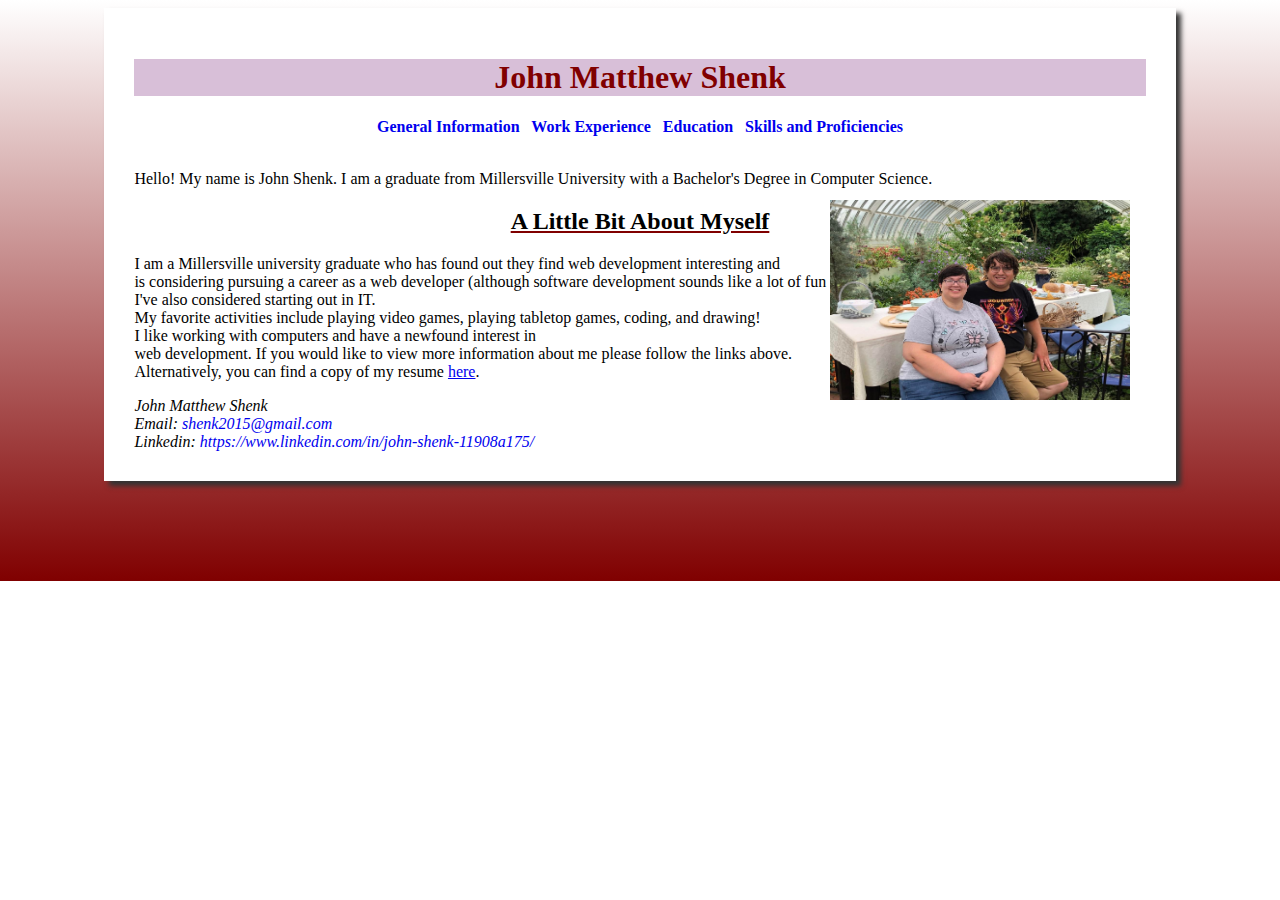
<file: index.html>
<!DOCTYPE html>
<html lang = "en">
        <head>
            <title> John Matthew Shenk </title>  
            <meta charset="utf-8">
            <link href="valHabar.css" rel="stylesheet">
        </head>
    <body>
        <div id = "wrapper">
        <header> <h1 class = "name">John Matthew Shenk</h1></header>
        <nav>
            <b>
                <a href="index.html">General Information</a> &nbsp; 
                <a href="experience.html">Work Experience</a> &nbsp;
                <a href="education.html">Education</a> &nbsp;
                <a href="skills.html">Skills and Proficiencies</a>
            </b>
        </nav>
        <br>
        <p>
            Hello! My name is John Shenk. I am a graduate from Millersville University with a Bachelor's Degree in Computer Science. <br>
        </p>

        <h2 class = "introduction title">A Little Bit About Myself</h2>
        <p>
            I am a Millersville university graduate who has found out they find web development interesting and<br>
            is considering pursuing a career as a web developer (although software development sounds like a lot of fun too!).<br>
            I've also considered starting out in IT. <br> 
            My favorite activities include playing video games, playing tabletop games, coding, and drawing! <br>
            I like working with computers and have a newfound interest in<br>
            web development. If you would like to view more information about me please follow the links above.<br>
            Alternatively, you can find a copy of my resume <a href="Documents/John's Resume.pdf" target ="_blank">here</a>.<br>    
        </p>
        <img src = "Images/me.jpg" class = "me">
        <footer>
            <i>
                John Matthew Shenk<br>
                Email: <a href="mailto:shenk2015@gmail.com" class = "contact">shenk2015@gmail.com</a><br>
                Linkedin: <a href="https://www.linkedin.com/in/john-shenk-11908a175/" class = "contact" target ="_blank">https://www.linkedin.com/in/john-shenk-11908a175/ </a>
            </i>
        </footer>
    </div>
    </body>
</html>
</file>
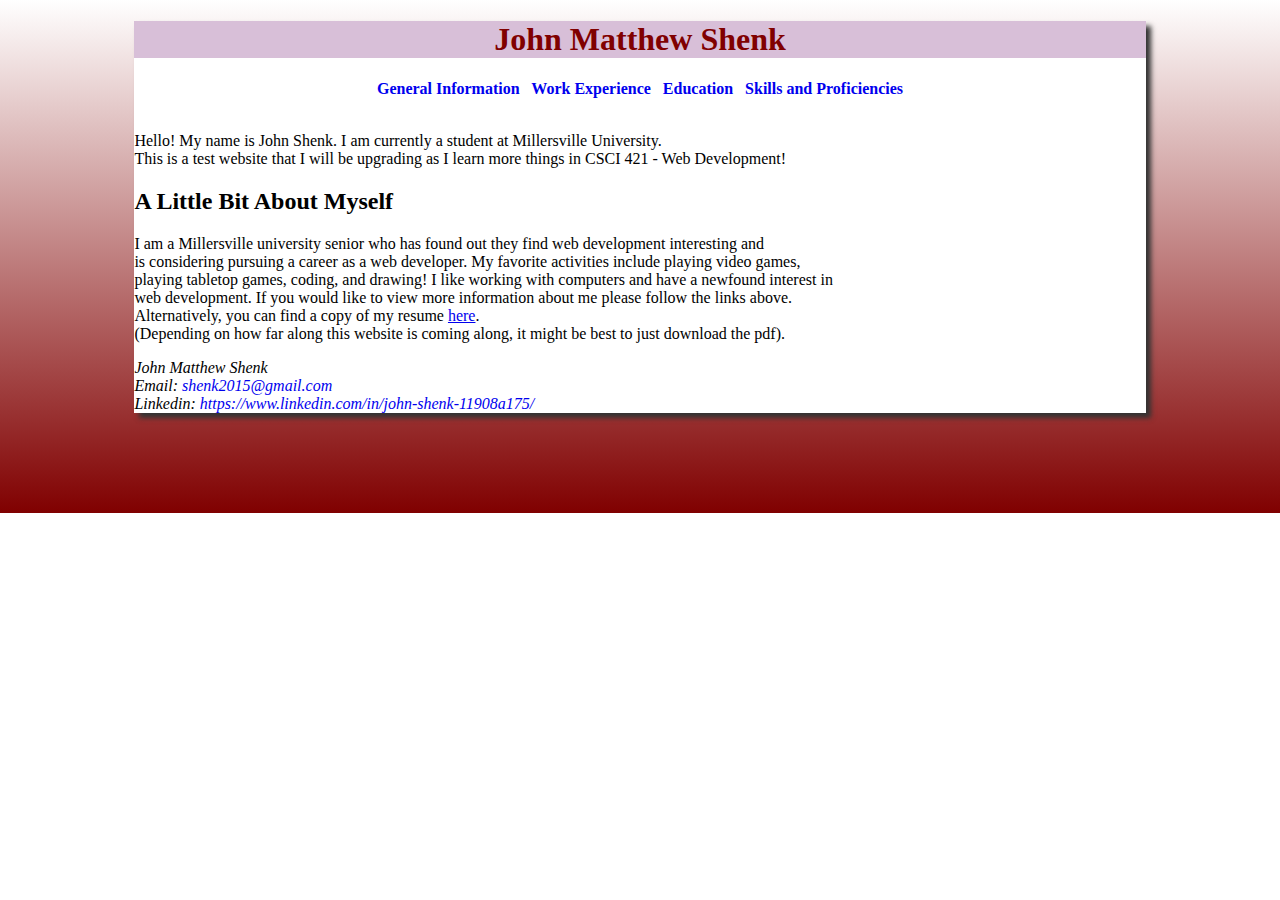
<file: Resume Website/index.html>
<!DOCTYPE html>
<html lang = "en">
        <head>
            <title> John Matthew Shenk </title>  
            <meta charset="utf-8">
            <link href="valHabar.css" rel="stylesheet">
        </head>
    <body>
        <div id = "wrapper">
        <header> <h1 class = "name">John Matthew Shenk</h1></header>
        <nav>
            <b>
                <a href="index.html">General Information</a> &nbsp; 
                <a href="experience.html">Work Experience</a> &nbsp;
                <a href="education.html">Education</a> &nbsp;
                <a href="skills.html">Skills and Proficiencies</a>
            </b>
        </nav>
        <br>
        <p>
            Hello! My name is John Shenk. I am currently a student at Millersville University. <br>
            This is a test website that I will be upgrading as I learn more things in CSCI 421 - Web Development!<br>
        </p>

        <h2>A Little Bit About Myself</h2>
        <p>
            I am a Millersville university senior who has found out they find web development interesting and<br>
            is considering pursuing a career as a web developer. My favorite activities include playing video games,<br>
            playing tabletop games, coding, and drawing! I like working with computers and have a newfound interest in<br>
            web development. If you would like to view more information about me please follow the links above.<br>
            Alternatively, you can find a copy of my resume <a href="Documents/John's Resume.pdf" target ="_blank">here</a>.<br>
            (Depending on how far along this website is coming along, it might be best to just download the pdf).       
        </p>
        <footer>
            <i>
                John Matthew Shenk<br>
                Email: <a href="mailto:shenk2015@gmail.com" class = "contact">shenk2015@gmail.com</a><br>
                Linkedin: <a href="https://www.linkedin.com/in/john-shenk-11908a175/" class = "contact" target ="_blank">https://www.linkedin.com/in/john-shenk-11908a175/ </a>
            </i>
        </footer>
    </div>
    </body>
</html>
</file>
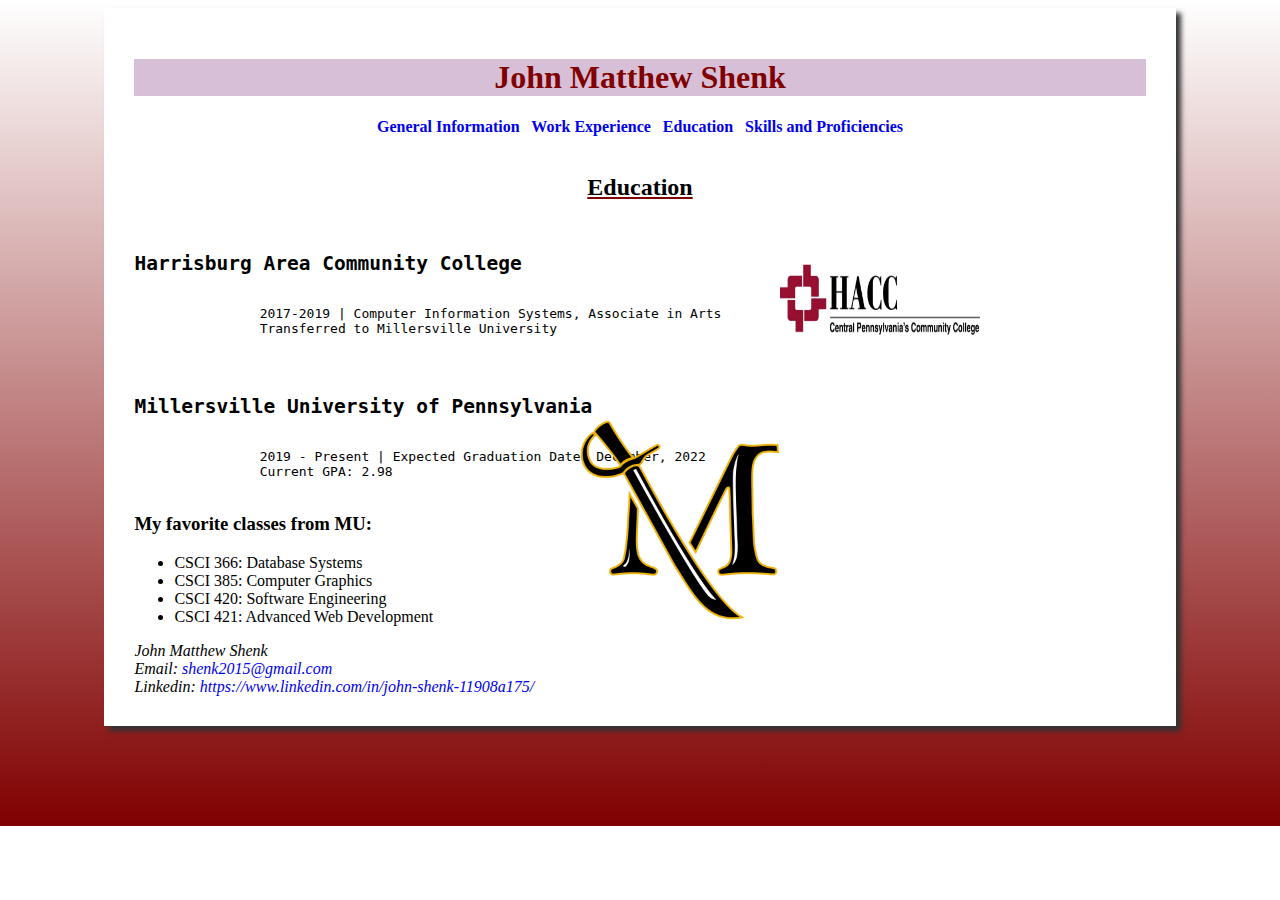
<file: education.html>
<!DOCTYPE html>
<html lang = "en">
    <head>
        <title>John Matthew Shenk::Education</title>
        <meta charset="utf-8">
        <link href="valHabar.css" rel="stylesheet">
    </head>
    <body>
    <div id = "wrapper">
        <header><h1 class = "name">John Matthew Shenk</h1></header>
        <nav>
            <b>
                <a href="index.html">General Information</a> &nbsp; 
                <a href="experience.html">Work Experience</a> &nbsp;
                <a href="education.html">Education</a> &nbsp;
                <a href="skills.html">Skills and Proficiencies</a>
            </b>
        </nav>
        <br>

        <h2 class = "education title">Education</h2>
        <img src = "Images/MU.png" class = "MU eduImage">
        <img src = "Images/hacc.png" class = "HACC">
        
        <div class = "hacco eduSection">
            <pre>
                <h2>Harrisburg Area Community College</h2>
                2017-2019 | Computer Information Systems, Associate in Arts
                Transferred to Millersville University
            </pre>
        </div>
        
        <div class = "mu eduSection"> 
            <pre>
                <h2>Millersville University of Pennsylvania</h2>
                2019 - Present | Expected Graduation Date: December, 2022
                Current GPA: 2.98
            </pre>
            <h3>My favorite classes from MU:</h3>
            <ul>
                <li>CSCI 366: Database Systems</li>
                <li>CSCI 385: Computer Graphics</li>
                <li>CSCI 420: Software Engineering</li>
                <li>CSCI 421: Advanced Web Development</li>
            </ul>
        </div>

        <footer>
            <i>
                John Matthew Shenk<br>
                Email: <a href="mailto:shenk2015@gmail.com" class = "contact">shenk2015@gmail.com</a><br>
                Linkedin: <a href="https://www.linkedin.com/in/john-shenk-11908a175/" class = "contact" target ="_blank">https://www.linkedin.com/in/john-shenk-11908a175/ </a>
            </i>
        </footer>
    </div>
    </body>
</html>
</file>
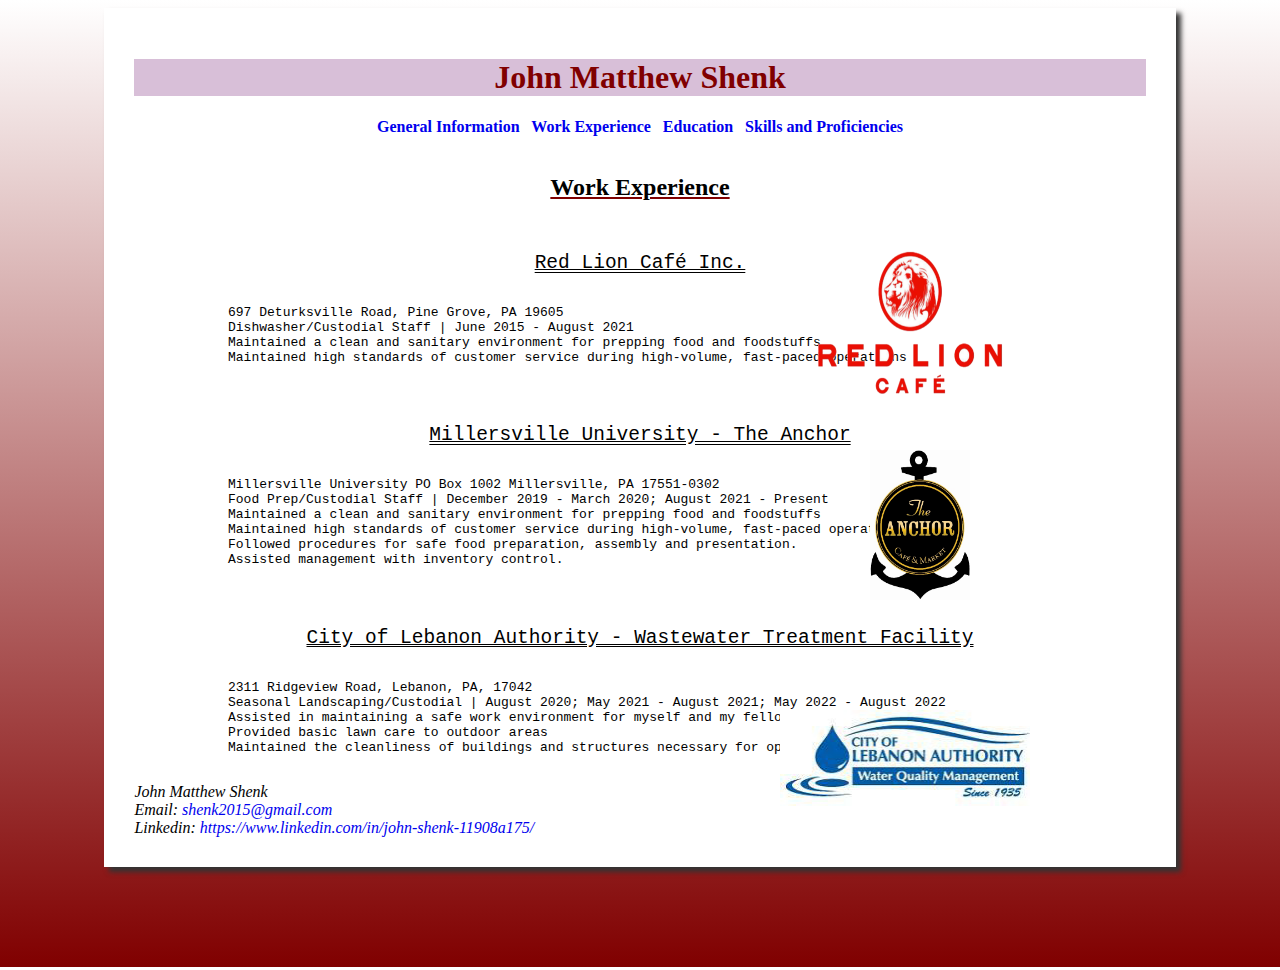
<file: experience.html>
<!DOCTYPE html>
<html lang = "en">
        <head>
            <title> John Matthew Shenk::Experience</title>  
            <meta charset="utf-8">
            <link href="valHabar.css" rel="stylesheet">
        </head>
    <body>
        <div id="wrapper">
        <header> <h1 class = "name">John Matthew Shenk</h1></header>
        <nav>
            <b>
                <a href="index.html">General Information</a> &nbsp; 
                <a href="experience.html">Work Experience</a> &nbsp;
                <a href="education.html">Education</a> &nbsp;
                <a href="skills.html">Skills and Proficiencies</a>
            </b>
        </nav>
        <br>
       
        <h2 class = "work_experience title">Work Experience</h2>
        <pre>
            <h2 class = "occupation">Red Lion Café Inc.</h2>
            697 Deturksville Road, Pine Grove, PA 19605
            Dishwasher/Custodial Staff | June 2015 - August 2021
            Maintained a clean and sanitary environment for prepping food and foodstuffs
            Maintained high standards of customer service during high-volume, fast-paced operations
        </pre>
        <img src = "Images/RedLion.png" class = "RLC">
        <pre>
            <h2 class = "occupation">Millersville University - The Anchor</h2>
            Millersville University PO Box 1002 Millersville, PA 17551-0302
            Food Prep/Custodial Staff | December 2019 - March 2020; August 2021 - Present
            Maintained a clean and sanitary environment for prepping food and foodstuffs
            Maintained high standards of customer service during high-volume, fast-paced operations.
            Followed procedures for safe food preparation, assembly and presentation.
            Assisted management with inventory control.
        </pre>
        <img src = "Images/Anchor.jpg" class = "anchor">
        <pre>
            <h2 class = "occupation">City of Lebanon Authority - Wastewater Treatment Facility</h2>
            2311 Ridgeview Road, Lebanon, PA, 17042
            Seasonal Landscaping/Custodial | August 2020; May 2021 - August 2021; May 2022 - August 2022
            Assisted in maintaining a safe work environment for myself and my fellow employees
            Provided basic lawn care to outdoor areas
            Maintained the cleanliness of buildings and structures necessary for operations
        </pre>
        <img src = "Images/COLA.jpg" class = "cola">
        <footer>
            <i>
                John Matthew Shenk<br>
                Email: <a href="mailto:shenk2015@gmail.com" class = "contact">shenk2015@gmail.com</a><br>
                Linkedin: <a href="https://www.linkedin.com/in/john-shenk-11908a175/" class = "contact" target ="_blank">https://www.linkedin.com/in/john-shenk-11908a175/ </a>
            </i>
        </footer>
    </div>
    </body>
</html>
</file>
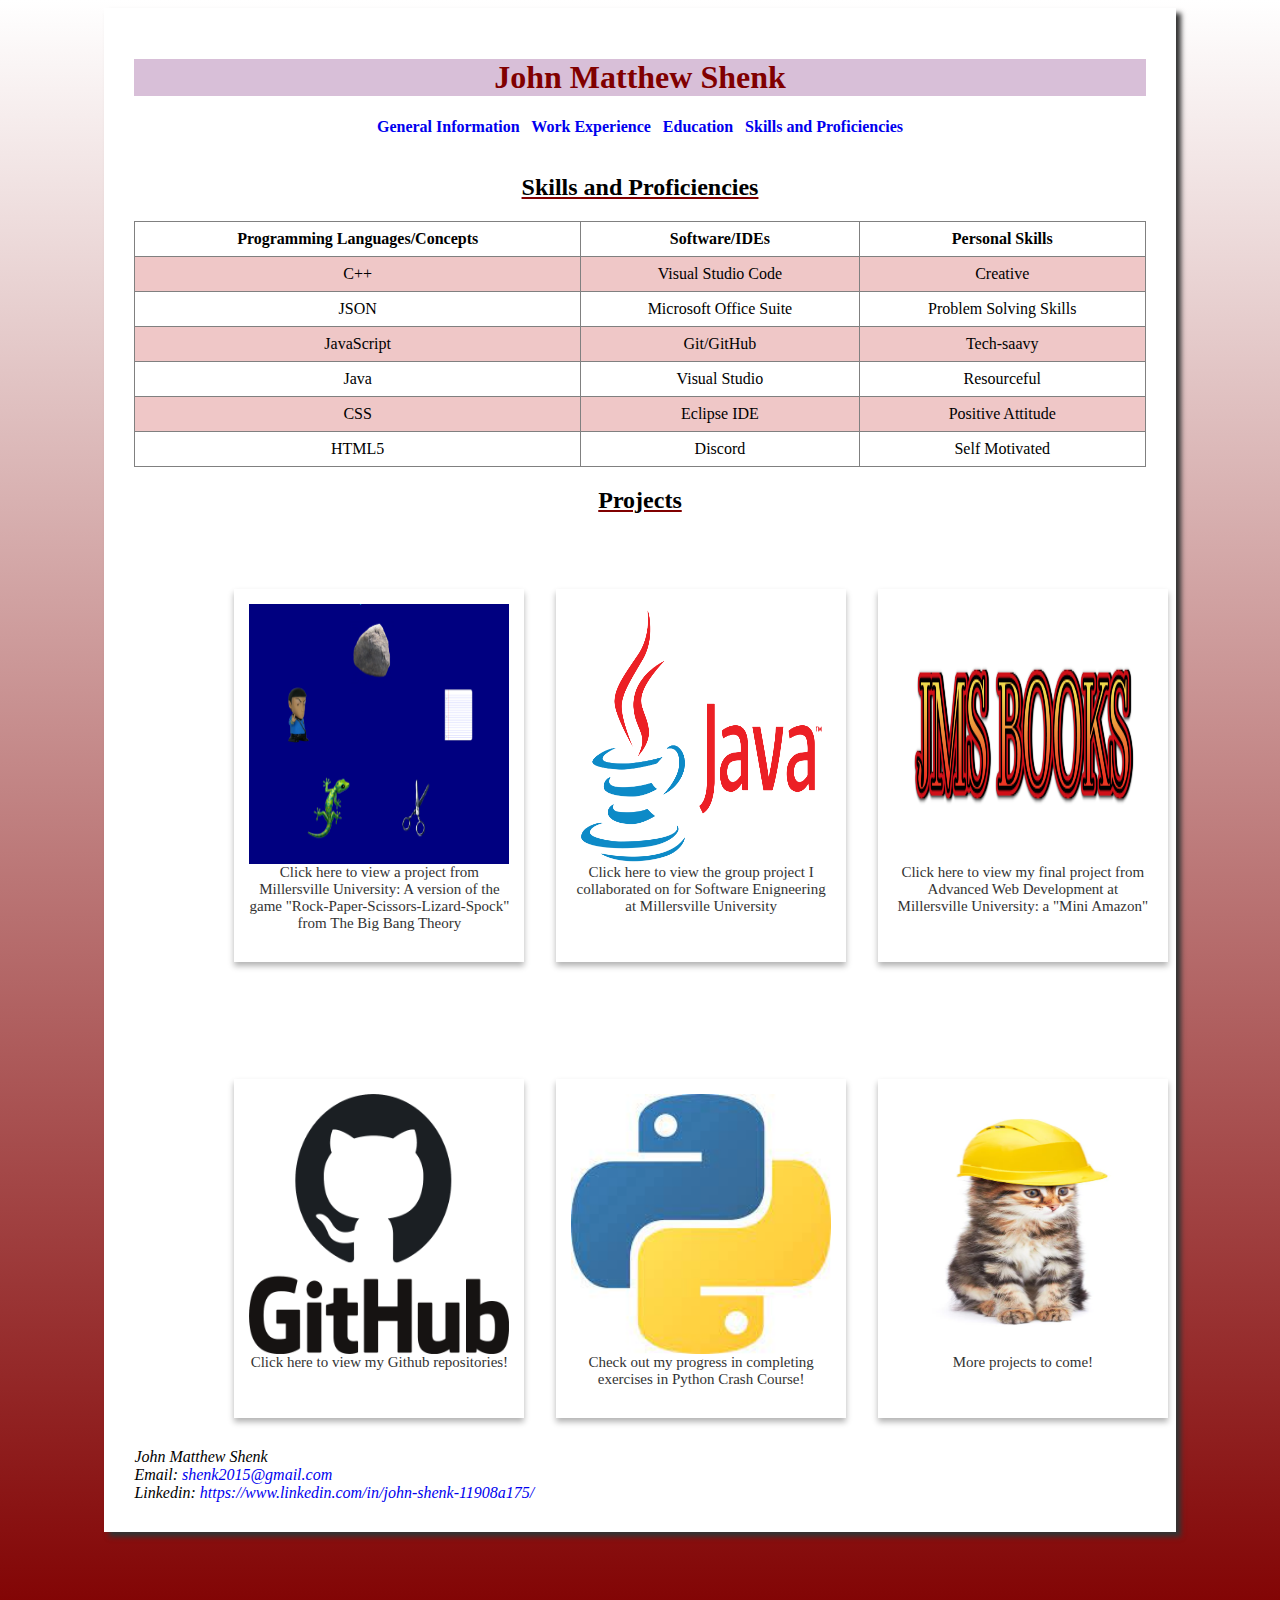
<file: skills.html>
<!DOCTYPE html>
<html lang = "en">
    <head>
        <title>John Matthew Shenk::Skills</title>
        <meta charset="utf-8">
        <link href="valHabar.css" rel="stylesheet">
    </head>
    <body>
    <div id = "wrapper">
        <header><h1 class = "name">John Matthew Shenk</h1></header>
        <nav>
            <b>
                <a href="index.html">General Information</a> &nbsp; 
                <a href="experience.html">Work Experience</a> &nbsp;
                <a href="education.html">Education</a> &nbsp;
                <a href="skills.html">Skills and Proficiencies</a>
            </b>
        </nav>
        <br>

        <h2 class = "skills title">Skills and Proficiencies</h2>
        <div class = "tableArea">
            <table class = "skillTable">
                <tr>
                    <th>Programming Languages/Concepts</th>
                    <th>Software/IDEs</th>
                    <th>Personal Skills</th>
                </tr>
                <tr>
                    <td>C++</td>
                    <td>Visual Studio Code</td>
                    <td>Creative</td>
                </tr>
                <tr>
                    <td>JSON</td>
                    <td>Microsoft Office Suite</td>
                    <td>Problem Solving Skills</td>
                </tr>
                <tr>
                    <td>JavaScript</td>
                    <td>Git/GitHub</td>
                    <td>Tech-saavy</td>
                </tr>
                <tr>
                    <td>Java</td>
                    <td>Visual Studio</td>
                    <td>Resourceful</td>
                </tr>
                <tr>
                    <td>CSS</td>
                    <td>Eclipse IDE</td>
                    <td>Positive Attitude</td>
                </tr>
                <tr>
                    <td>HTML5</td>
                    <td>Discord</td>
                    <td>Self Motivated</td>
                </tr>
            </table>        
        </div>
        <h2 class = "projects title">Projects</h2>
        <!--
        <ul>
            <li>
                <h3>Rock Paper Scissors Lizard Spock</h3>
                <p class = "rpslsLink">Click <a href="https://jn-mw-sk.github.io/JMSrockpaperscissorslizardspock.github.io/" target = "_blank">here</a> 
                    to view a simple HTML, CSS, and JavaScript project from my stay at Millersville University of 
                    the game Rock, Paper, Scissors, Lizard, Spock from the Big Bang Theory.
                </p>
            </li>
            <li>
                <h3>Github Repository</h3>
                <p class = "githubLink">Click <a href="https://github.com/Jn-Mw-Sk" target = "_blank">here</a> 
                    to view my Github repository!
                </p>
            </li>
        </ul>
        -->
        <div class = "linkArea">
            <figure>
                <a href = "https://jn-mw-sk.github.io/JMSrockpaperscissorslizardspock.github.io/" target = "_blank" title = "RockPaperScissorLizardSpock">
                    <img src = "Images/rpsls.PNG" class = "cardImage" alt = "RockPaperScissorsLizardSpock">
                    <figCaption>Click here to view a project from Millersville University: A version of the game "Rock-Paper-Scissors-Lizard-Spock" from The Big Bang Theory</figCaption>
                </a>
            </figure>
    
            <figure>
                <a href = "https://github.com/mucsci-students/2022fa-420-JAMBL" target = "_blank" title = "JAMBL_UML_EDITOR">
                    <img src = "Images/Java_logo_icon.png" class = "cardImage" alt = "Java">
                    <figCaption>Click here to view the group project I collaborated on for Software Enigneering at Millersville University</figCaption>
                </a>
            </figure>
    
            <figure>
                <a href = "https://jn-mw-sk.github.io/JMS-Mini-Amazon.github.io/" target = "_blank" title = "JMS Books">
                    <img src = "Images/pageTitle.png" class = "cardImage" alt = "JMS Books Logo">
                    <figCaption>Click here to view my final project from Advanced Web Development at Millersville University: a "Mini Amazon"</figCaption>
                </a>
               
            </figure>

            <figure>
                <a href = "https://github.com/Jn-Mw-Sk?tab=repositories" target = "_blank" title = "Github">
                    <img src = "Images/github.png" class = "cardImage" alt = "RockPaperScissorsLizardSpock">
                    <figCaption>Click here to view my Github repositories!</figCaption>
                </a>
            </figure>

            <figure>
                <a  href = "https://github.com/Jn-Mw-Sk/PersonalProjects/tree/main/Python/Python%20Crash%20Course%202nd%20Ed" target = "_blank" title = "Python Exercises">
                    <img src = "Images/python.jpg" class = "cardImage" alt = "PythonExercises">
                    <figCaption>Check out my progress in completing exercises in Python Crash Course!</figCaption>
                </a>
            </figure>

            <figure>
                <a  target = "_blank" title = "Under Construction!">
                    <img src = "Images/constructionCat.png" class = "cardImage" alt = "Under Construction">
                    <figCaption>More projects to come!</figCaption>
                </a>
            </figure>
        </div>


        <footer>
            <i>
                John Matthew Shenk<br>
                Email: <a href="mailto:shenk2015@gmail.com" class = "contact">shenk2015@gmail.com</a><br>
                Linkedin: <a href="https://www.linkedin.com/in/john-shenk-11908a175/" class = "contact" target ="_blank">https://www.linkedin.com/in/john-shenk-11908a175/ </a>
            </i>
        </footer>
    </div>
    </body>
</html>
</file>
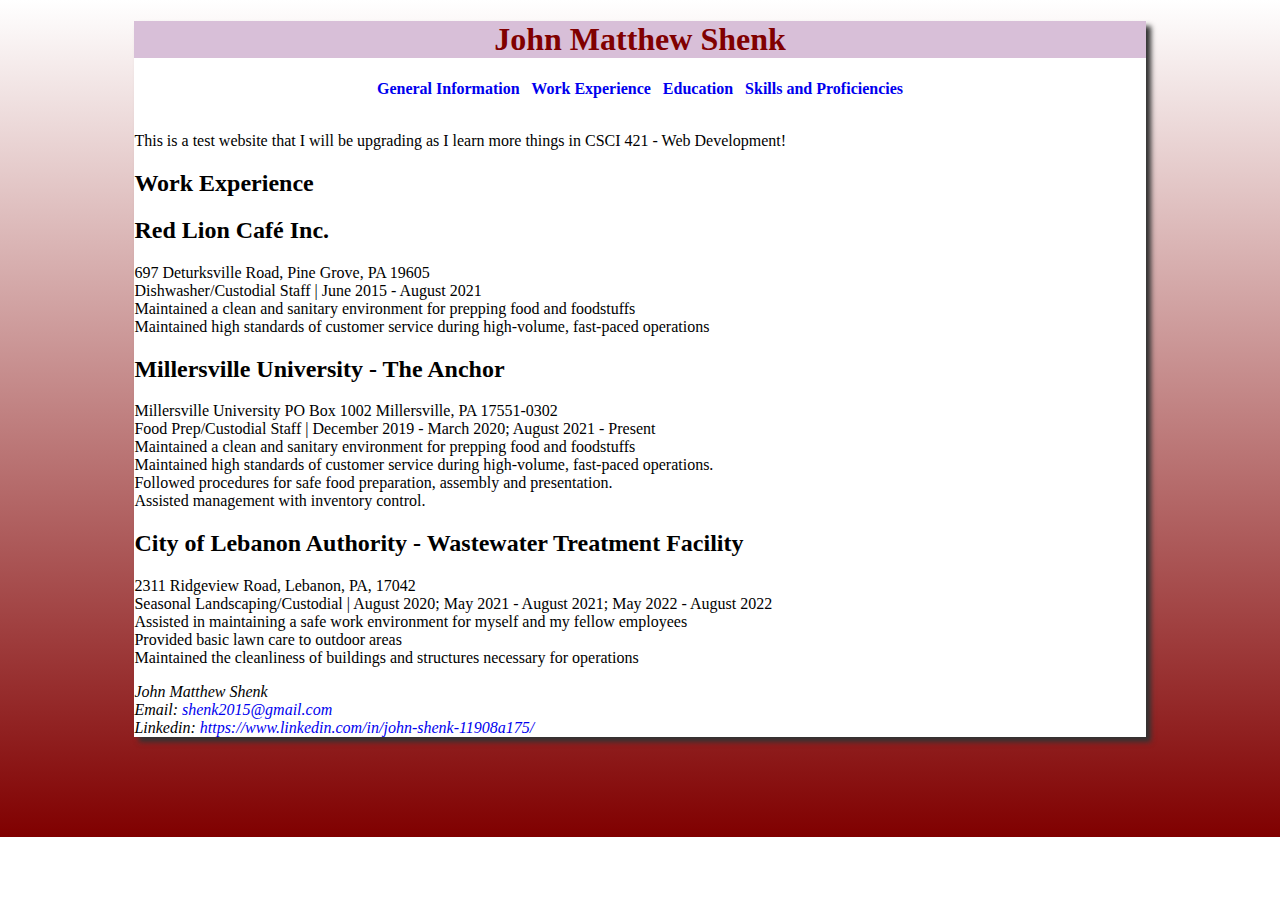
<file: Resume Website/experience.html>
<!DOCTYPE html>
<html lang = "en">
        <head>
            <title> John Matthew Shenk </title>  
            <meta charset="utf-8">
            <link href="valHabar.css" rel="stylesheet">
        </head>
    <body>
        <div id="wrapper">
        <header> <h1 class = "name">John Matthew Shenk</h1></header>
        <nav>
            <b>
                <a href="index.html">General Information</a> &nbsp; 
                <a href="experience.html">Work Experience</a> &nbsp;
                <a href="education.html">Education</a> &nbsp;
                <a href="skills.html">Skills and Proficiencies</a>
            </b>
        </nav>
        <br>
        <p>
            This is a test website that I will be upgrading as I learn more things in CSCI 421 - Web Development!<br>
        </p>
       
        <h2 class = "work experience">Work Experience</h2>
        <p>
            <h2>Red Lion Café Inc.</h2>
            697 Deturksville Road, Pine Grove, PA 19605<br>
            Dishwasher/Custodial Staff | June 2015 - August 2021<br>
            Maintained a clean and sanitary environment for prepping food and foodstuffs<br>
            Maintained high standards of customer service during high-volume, fast-paced operations
        </p>
        <p>
            <h2>Millersville University - The Anchor</h2>
            Millersville University PO Box 1002 Millersville, PA 17551-0302<br>
            Food Prep/Custodial Staff | December 2019 - March 2020; August 2021 - Present<br>
            Maintained a clean and sanitary environment for prepping food and foodstuffs<br>
            Maintained high standards of customer service during high-volume, fast-paced operations.<br>
            Followed procedures for safe food preparation, assembly and presentation.<br>
            Assisted management with inventory control.
        </p>
        <p>

            <h2>City of Lebanon Authority - Wastewater Treatment Facility</h2>
            2311 Ridgeview Road, Lebanon, PA, 17042<br>
            Seasonal Landscaping/Custodial | August 2020; May 2021 - August 2021; May 2022 - August 2022<br>
            Assisted in maintaining a safe work environment for myself and my fellow employees<br>
            Provided basic lawn care to outdoor areas<br>
            Maintained the cleanliness of buildings and structures necessary for operations
        </p>
        <footer>
            <i>
                John Matthew Shenk<br>
                Email: <a href="mailto:shenk2015@gmail.com" class = "contact">shenk2015@gmail.com</a><br>
                Linkedin: <a href="https://www.linkedin.com/in/john-shenk-11908a175/" class = "contact" target ="_blank">https://www.linkedin.com/in/john-shenk-11908a175/ </a>
            </i>
        </footer>
    </div>
    </body>
</html>
</file>
<file: valHabar.css>
/*** GENERAL STYLING ***/

header .name {
    /* Make my name my favorite color :) */ 
    color: maroon;
    background-color:thistle;
    text-align: center;
}

body{
    background-image: linear-gradient(to bottom, #FFFFFF, maroon);
    font-family: Georgia, 'Times New Roman', Times, serif;
    background-repeat: no-repeat;
}

#wrapper{
    background-color: white;
    width: 80%;
    margin-bottom: 100px;
    margin-right: auto;
    margin-left: auto;
    box-shadow: 5px 5px 5px #333333;
    padding: 30px;
}

nav{
    text-align: center;
}

nav a{
    /*Get rid of automatic underlines from links*/
    text-decoration: none;
}

.title {
    text-align: center;
    text-decoration: solid maroon underline;
}

.occupation {
    text-align: center;
    font-weight:lighter;
    text-decoration: double underline;
}

.educationTitle {
    text-align: center;
    font-weight:lighter;
    text-decoration: double underline;
}

.HACC {
    
    position: absolute;
    width: 200px;
    height: 100px;
    top:250px;
    right:300px;
}

.MU{
    position: absolute;
    width: 200px;
    height: 200px;
    top: 420px;
    right: 500px;
}

.me{
    position: absolute;
    width: 300px;
    height:200px;
    top: 200px;
    right: 150px;
}

/*** WORK EXPERIENCE PICTURES ***/

.RLC{
    width:200px;
    height:250px;
    position: absolute;
    right: 270px;
    top: 200px;
}

.anchor {
    width:100px;
    height:150px;
    position: absolute;
    right: 310px;
    top: 450px;
}

.cola {
    width:250px;
    height:100px;
    position: absolute;
    right: 250px;
    top: 710px;
}

/*** SKILL TABLE ***/

.skillTable{
    width:100%;
    border-collapse: collapse;
    text-align: center;
}

td, th {
    border: 1px solid gray;
    padding: 8px;
}

tr:nth-child(even) {
    background-color: #efc7c7;
  }

  
/*** PROJECT CARDS ***/

.linkArea {
    justify-content: center;
    display:grid;
    padding-left: 70px;;
    grid-template-columns: repeat(auto-fit, minmax(260px, 1fr));
    grid-column-gap: 1.5rem;
    grid-row-gap: 2rem;
    max-width: 1000px;
 }

figure {
    background: #ffffff;
    display: inline-block;
    width:260px;
    margin: 55px 30px 30px;
    padding: 15px 15px 30px;
    text-align: center;
    text-decoration: none;
    -webkit-box-shadow: 0 4px 6px rgba(0, 0, 0, .3);
    -moz-box-shadow: 0 4px 6px rgba(0, 0, 0, .3);
    box-shadow: 0 4px 6px rgba(0, 0, 0, .3);
    -webkit-transition: all .20s linear;
    -moz-transition: all .20s linear;
    transition: all .20s linear;
    cursor: pointer;
    position: relative;
}

figcaption {
    color: #333;
    font-size: 15px;
    word-wrap:break-word;
    top: 15px;
}

figure img {
    display: block;
    width: 260px;
    height: 260px;
}

figure a{
    text-decoration: none;
}

figure:hover {
    -webkit-box-shadow: 0 10px 20px rgba(0, 0, 0, .7);
    -moz-box-shadow: 0 10px 20px rgba(0, 0, 0, .7);
    box-shadow: 0 10px 20px rgba(0, 0, 0, .7);
}

/*** FOOTER ***/

.contact{
    text-decoration: none;
}

.contact:hover {
    text-decoration: underline;
}
</file>
<file: Resume Website/valHabar.css>
header .name {
    /* Make my name my favorite color :) */ 
    color: maroon;
    background-color:thistle;
    text-align: center;
}

body{
    background-image: linear-gradient(to bottom, #FFFFFF, maroon);
    font-family: Georgia, 'Times New Roman', Times, serif;
    background-repeat: no-repeat;
}

.me{
    width:400px;
    height:500px;
    float: right;
}

.RLC{
    width:100px;
    height:200px;
    float:right;
}

#wrapper{
    background-color: white;
    width: 80%;
    margin-bottom: 100px;
    margin-right: auto;
    margin-left: auto;
    box-shadow: 5px 5px 5px #333333;
    
}

nav{
    text-align: center;
}


nav a{
    /*Get rid of automatic underlines from links*/
    text-decoration: none;
}

.contact{
    text-decoration: none;
}
</file>
